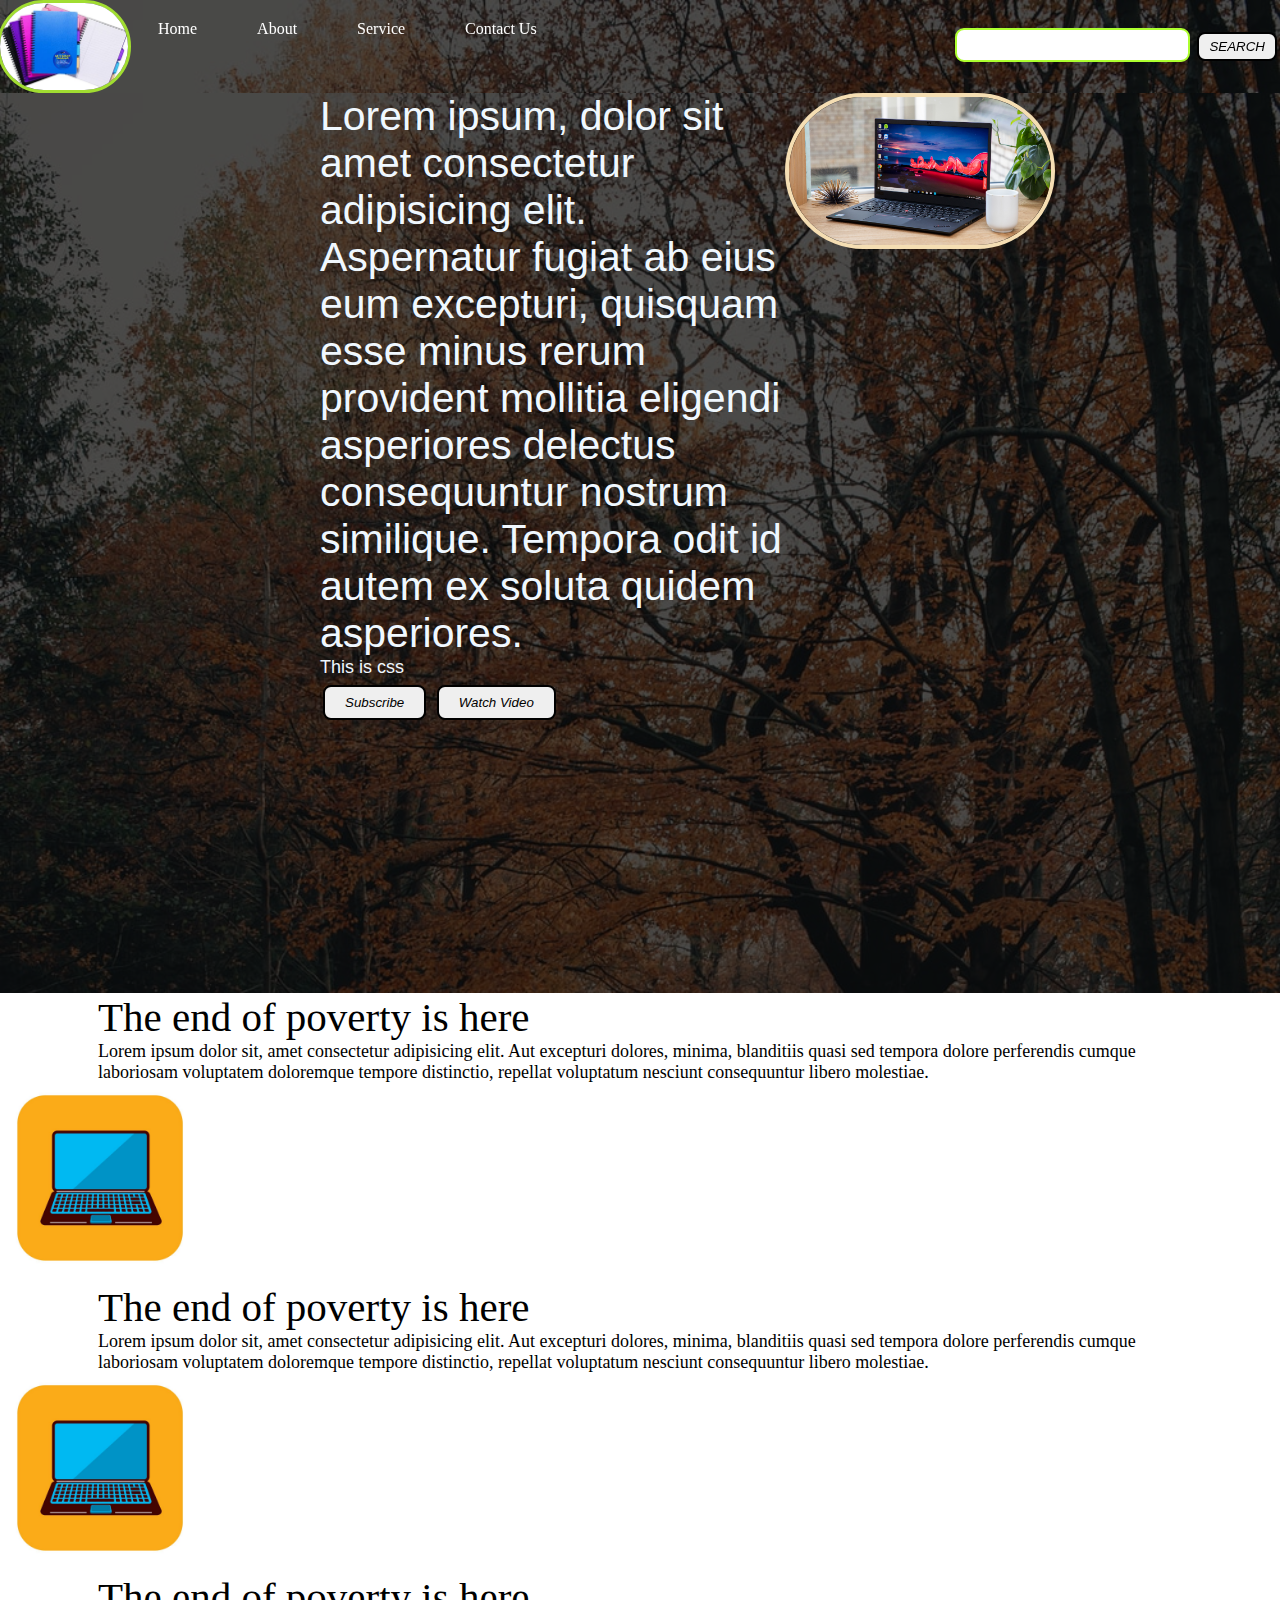
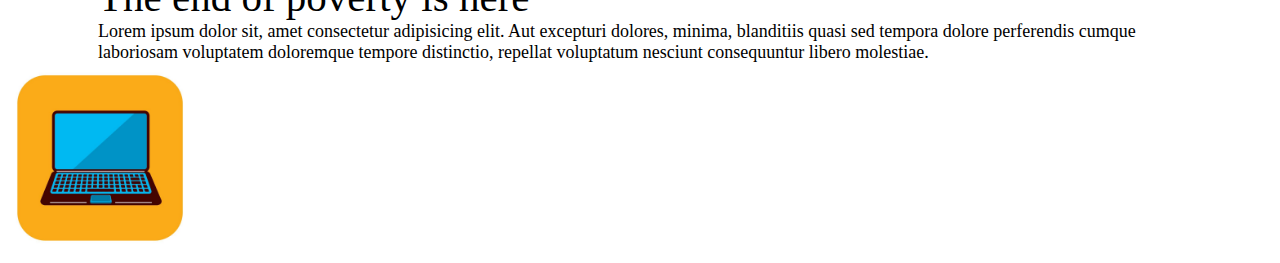
<file: index.html>
<!DOCTYPE html>
<html lang="en">
<head>
    <meta charset="UTF-8">
    <meta http-equiv="X-UA-Compatible" content="IE=edge">
    <meta name="viewport" content="width=device-width, initial-scale=1.0">
    <link rel="stylesheet" href="css/style.css">
    <title>Document</title>
</head>
<body>

   <nav class="navbar background">
       <ul class="nav-list">
           <div class="logo"><img src="img/notebook.jpg" alt="notebook"></div>
       <li><a href="home">Home</a></li>
       <li><a href="about">About</a></li>
       <li><a href="service">Service</a></li>
       <li><a href="contact">Contact Us</a></li>
        </ul>
        <div class="rightNav">
            <input type="text" name="search" id="search">
            <button class="btn btn-sm">SEARCH</button>
        </div>
   </nav>
   <section class="background firstSection">
       <div class="box-main">
           <div class="firstHalf">
               <p class="text-big">Lorem ipsum, dolor sit amet consectetur adipisicing elit. Aspernatur fugiat ab eius eum excepturi, quisquam esse minus rerum provident mollitia eligendi asperiores delectus consequuntur nostrum similique. Tempora odit id autem ex soluta quidem asperiores.</p>
               <p class="text-small">This is css</p>
        <div class="buttons">
            <button class="btn">Subscribe</button>
            <button class="btn">Watch Video</button>
        </div>
            </div>

           <div class="secondHalf">
               <img src="img/imgn.jpg" alt="computer">
           </div>
       </div>
</section>
<section class="secRight">
    <div class="paras">
    <p class="sectionTag text-big">The end of poverty is here</p>
    <p class="sectionSubtag text-small">
        Lorem ipsum dolor sit, amet consectetur adipisicing elit. Aut excepturi dolores, minima, blanditiis quasi sed tempora dolore perferendis cumque laboriosam voluptatem doloremque tempore distinctio, repellat voluptatum nesciunt consequuntur libero molestiae.
    </p>
   </div>
    <div class="thumbnail">
        <img src="img/img.jpg" alt="laptop" class="imgFluid">
    </div>
</section>

</section>
<section class="secRight">
    <div class="paras">
    <p class="sectionTag text-big">The end of poverty is here</p>
    <p class="sectionSubtag text-small">
        Lorem ipsum dolor sit, amet consectetur adipisicing elit. Aut excepturi dolores, minima, blanditiis quasi sed tempora dolore perferendis cumque laboriosam voluptatem doloremque tempore distinctio, repellat voluptatum nesciunt consequuntur libero molestiae.
    </p>
   </div>
    <div class="thumbnail">
        <img src="img/img.jpg" alt="laptop" class="imgFluid">
    </div>
</section>

</section>
<section class="secRight">
    <div class="paras">
    <p class="sectionTag text-big">The end of poverty is here</p>
    <p class="sectionSubtag text-small">
        Lorem ipsum dolor sit, amet consectetur adipisicing elit. Aut excepturi dolores, minima, blanditiis quasi sed tempora dolore perferendis cumque laboriosam voluptatem doloremque tempore distinctio, repellat voluptatum nesciunt consequuntur libero molestiae.
    </p>
   </div>
    <div class="thumbnail">
        <img src="img/img.jpg" alt="laptop" class="imgFluid">
    </div>
</section>


    
</body>
</html>
</file>
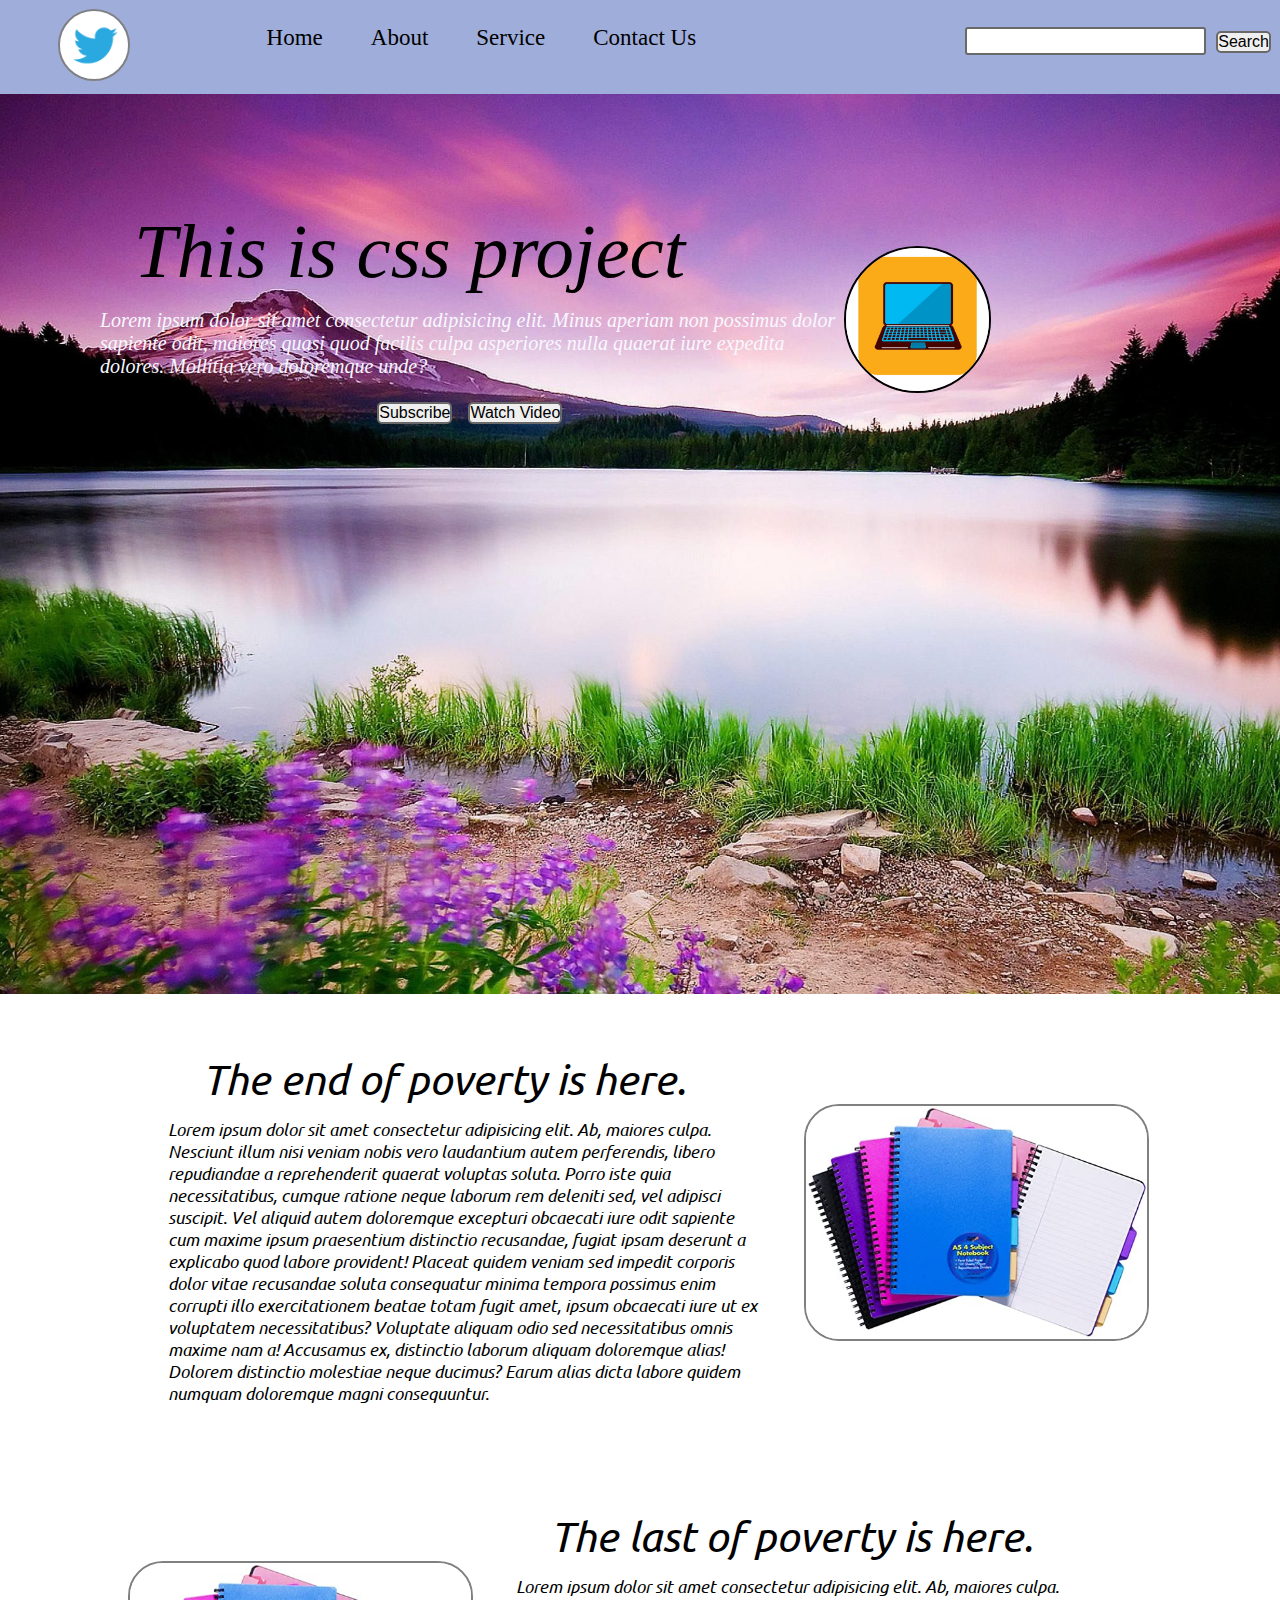
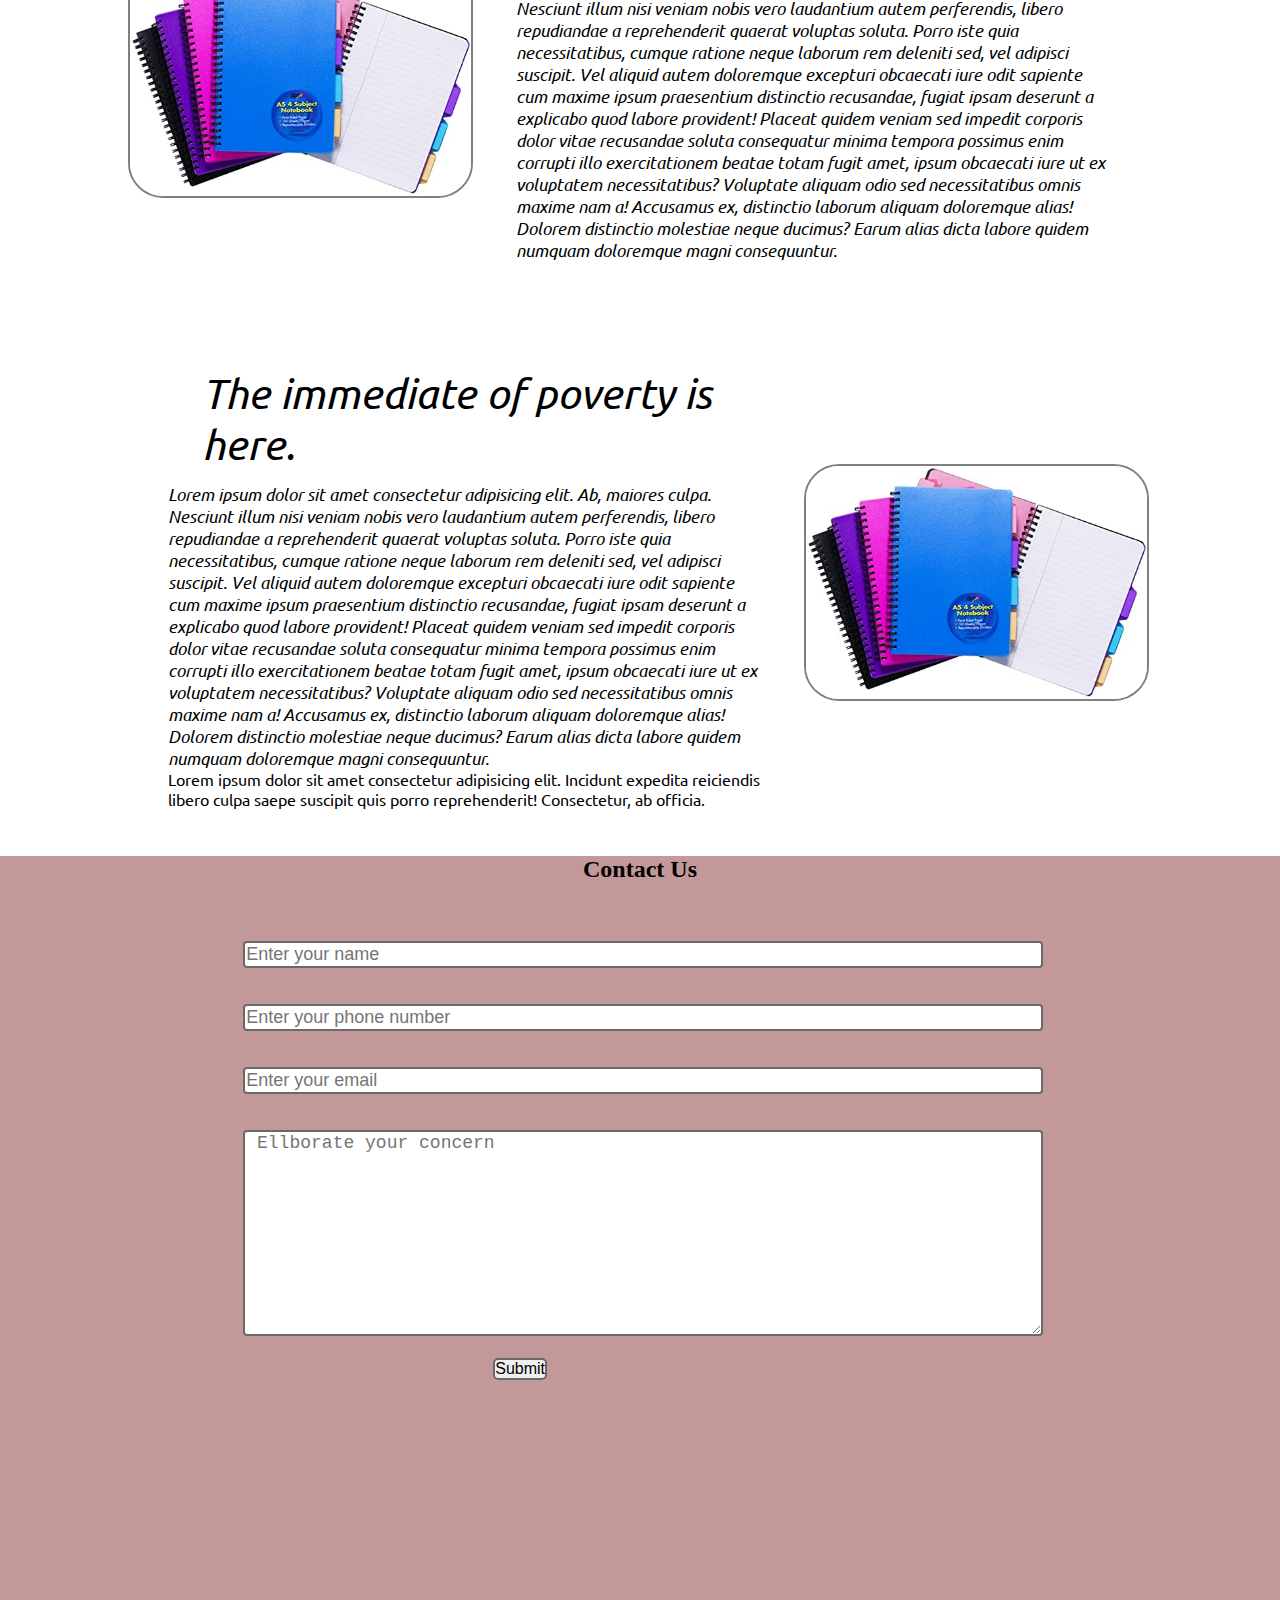
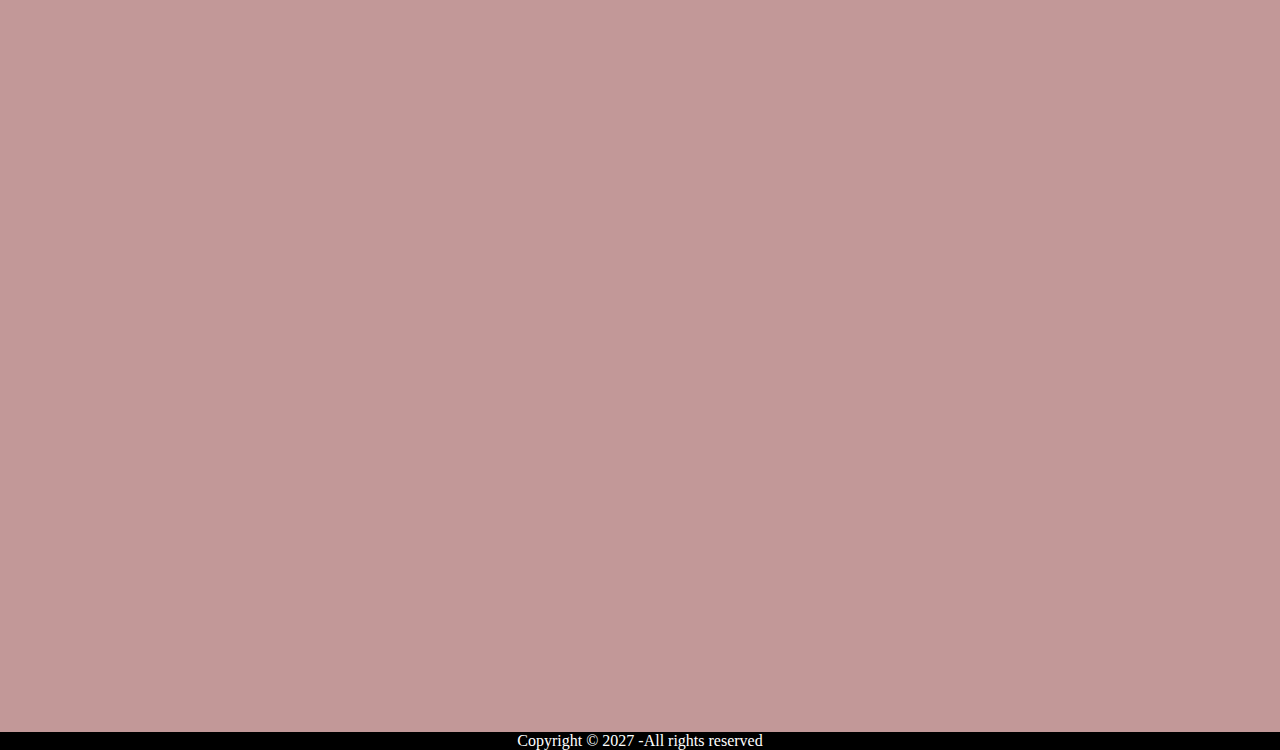
<file: index1.html>
<!DOCTYPE html>
<html lang="en">
<head>
    <meta charset="UTF-8">
    <meta http-equiv="X-UA-Compatible" content="IE=edge">
    <meta name="viewport" content="width=device-width, initial-scale=1.0">
    <link rel="stylesheet" href="/style/styles.css">
    
    <title>Document</title>
</head>

<body>
    <nav class="navbar h-nav-resp ">
        <ul class="navlist v-class-resp">
            <div class="logo">
                <img src="img/twitter.png" alt="twitter">
            </div>
            <li><a href="#home">Home</a></li>
            <li><a href="#about">About</a></li>
            <li><a href="#service">Service</a></li>
            <li><a href="#contact">Contact Us</a></li>
        </ul>
        <div class="rightNav v-class-resp">
            <input type="text" name="search" id="search">
            <button class="btn btn-sm">Search</button> 
        </div>
        <div class="burger">
            <div class="line"></div>
            <div class="line"></div>
            <div class="line"></div>
        </div>
    </nav>
    <section class="background firstSection">
        <div class="box-main">
            <div class="firstHalf">
                <p class="text-small">This is css project</p>
                <p class="text-big">Lorem ipsum dolor sit amet consectetur adipisicing elit. Minus aperiam non possimus dolor sapiente odit, maiores quasi quod facilis culpa asperiores nulla quaerat iure expedita dolores. Mollitia vero doloremque unde?</p>
            
            <div class="buttons">
                <button class="btn">Subscribe</button>
                <button class="btn">Watch Video</button>
            </div>
        </div>
            <div class="secondHalf">
                <img src="img/img.jpg" alt="laptop">
            </div>
        </div>
    </section>

    <section class="secRight">
        <div class="paras">
            <p class="sectionTag text-small">The end of poverty is here.</p>
            <p class="sectionSubTag text-big">Lorem ipsum dolor sit amet consectetur adipisicing elit. Ab, maiores culpa. Nesciunt illum nisi veniam nobis vero laudantium autem perferendis, libero repudiandae a reprehenderit quaerat voluptas soluta. Porro iste quia necessitatibus, cumque ratione neque laborum rem deleniti sed, vel adipisci suscipit. Vel aliquid autem doloremque excepturi obcaecati iure odit sapiente cum maxime ipsum praesentium distinctio recusandae, fugiat ipsam deserunt a explicabo quod labore provident! Placeat quidem veniam sed impedit corporis dolor vitae recusandae soluta consequatur minima tempora possimus enim corrupti illo exercitationem beatae totam fugit amet, ipsum obcaecati iure ut ex voluptatem necessitatibus? Voluptate aliquam odio sed necessitatibus omnis maxime nam a! Accusamus ex, distinctio laborum aliquam doloremque alias! Dolorem distinctio molestiae neque ducimus? Earum alias dicta labore quidem numquam doloremque magni consequuntur.</p>
        </div>
        <div class="thumbnail">
            <img src="img/notebook.jpg" alt="book" class="imgFluid">
        </div>
    </section>

    <section class="secLeft">
        <div class="paras">
            <p class="sectionTag text-small">The last of poverty is here.</p>
            <p class="sectionSubTag text-big">Lorem ipsum dolor sit amet consectetur adipisicing elit. Ab, maiores culpa. Nesciunt illum nisi veniam nobis vero laudantium autem perferendis, libero repudiandae a reprehenderit quaerat voluptas soluta. Porro iste quia necessitatibus, cumque ratione neque laborum rem deleniti sed, vel adipisci suscipit. Vel aliquid autem doloremque excepturi obcaecati iure odit sapiente cum maxime ipsum praesentium distinctio recusandae, fugiat ipsam deserunt a explicabo quod labore provident! Placeat quidem veniam sed impedit corporis dolor vitae recusandae soluta consequatur minima tempora possimus enim corrupti illo exercitationem beatae totam fugit amet, ipsum obcaecati iure ut ex voluptatem necessitatibus? Voluptate aliquam odio sed necessitatibus omnis maxime nam a! Accusamus ex, distinctio laborum aliquam doloremque alias! Dolorem distinctio molestiae neque ducimus? Earum alias dicta labore quidem numquam doloremque magni consequuntur.</p>
        </div>
        <div class="thumbnail">
            <img src="img/notebook.jpg" alt="book" class="imgFluid">
        </div>
    </section>

    <section class="secRight">
        <div class="paras">
            <p class="sectionTag text-small">The immediate of poverty is here.</p>
            <p class="sectionSubTag text-big">Lorem ipsum dolor sit amet consectetur adipisicing elit. Ab, maiores culpa. Nesciunt illum nisi veniam nobis vero laudantium autem perferendis, libero repudiandae a reprehenderit quaerat voluptas soluta. Porro iste quia necessitatibus, cumque ratione neque laborum rem deleniti sed, vel adipisci suscipit. Vel aliquid autem doloremque excepturi obcaecati iure odit sapiente cum maxime ipsum praesentium distinctio recusandae, fugiat ipsam deserunt a explicabo quod labore provident! Placeat quidem veniam sed impedit corporis dolor vitae recusandae soluta consequatur minima tempora possimus enim corrupti illo exercitationem beatae totam fugit amet, ipsum obcaecati iure ut ex voluptatem necessitatibus? Voluptate aliquam odio sed necessitatibus omnis maxime nam a! Accusamus ex, distinctio laborum aliquam doloremque alias! Dolorem distinctio molestiae neque ducimus? Earum alias dicta labore quidem numquam doloremque magni consequuntur.</p>
            <p class="sectionsubTag">Lorem ipsum dolor sit amet consectetur adipisicing elit. Incidunt expedita reiciendis libero culpa saepe suscipit quis porro reprehenderit! Consectetur, ab officia.</p>
        </div>
        <div class="thumbnail">
            <img src="img/notebook.jpg" alt="book" class="imgFluid">
        </div>
    </section>

    
    <section class="contact">
        <h2 class="text-center">Contact Us</h2>
        <div class="form">
        
            <input class="form-input"
            type="text" name="name" id="name" placeholder="Enter your name">
        
            <input class="form-input" 
            type="phone" name="phone" id="phone" placeholder="Enter your phone number">
        
        
        
            <input class="form-input"
        type="email" name="email" id="email" placeholder="Enter your email">
      
 
          <textarea class="form-input" name="text" cols="40" rows="10" placeholder=" Ellborate your concern"></textarea>
    
          <button class="btn btn-dark">Submit</button>
            
        </div>
    </div>
    </section>
    <footer>
        <p class="text-footer">
        Copyright &copy; 2027 -All rights reserved
    </p>
    </footer>
    <script src="resp.js"></script>
</body>
<script >

</script>
</html>
</file>
<file: css/style.css>
*{
    margin: 0%;
    padding: 0%;
}

.logo{
    width: 20%;
    display: flex;
    justify-content: center;
    align-items: centre;
}
.logo img{

    width: 100%;
border: solid rgb(161, 221, 49);
border-radius: 150px;
}
.navbar{
    display: flex;
    align-items: center;
    justify-content: center;
    position: sticky;
    top: 0;
    cursor: pointer;
}
.nav-list{
width: 50%;
/* background-color: yellow; */
display: flex;
text-align: centre;

}
.nav-list li{
    padding: 20px 30px;
list-style-type:none;
/* background-color: black; */

}
.nav-list li a{
text-decoration: none;
color: white;
}
.nav-list li a:hover{
    text-decoration: none;
    color: red;
    }
.rightNav{
    /* background-color: blueviolet; */
    width: 50%;
    text-align: right;
    }
    #search{
        padding: 5px ;
        font-size: 17px;
        border: 2px solid greenyellow;
        border-radius: 9px;
    }
    .btn{
        border: 2px solid black;
        border-radius: 8px;
        margin: 7px 3px;
        padding: 8px 20px;
        font-style: oblique;
        cursor: pointer;
    }
    .text-big{
        font-size: 41px;
    }
    .text-small{
        font-size: 18px;
    }
    .background{
        background: rgba(0, 0, 0, 0.7) url('../img/trees.jpg');
        background-size: cover;
        background-blend-mode:darken ;
    }
    .box-main{
        display: flex;
        justify-content: center;
        align-items: centre;
        color: aliceblue;
        font-family: 'Gill Sans', 'Gill Sans MT', Calibri, 'Trebuchet MS', sans-serif;
    max-width: 50%;
    margin: auto;
    
    }
    .secondHalf img{
        width: 150%;
        
    border: 4px solid wheat;
    border-radius: 150px;

margin: auto;
display: block;
        
        
    }
    .firstSection{
        height: 100vh;
    }
.firstHalf{
display: flex;
width: 80%;
flex-direction: column;
justify-content: center;
}
.secondHalf{
    width: 30%;

}
.btn-sm{
    padding: 5px 10px;
    vertical-align: middle;
}
.sectionRight{
    height: 500px;
    display: flex;
    align-items: center;
    justify-content: space-evenly;
    max-width: 80%;
margin: auto;
}
.imgFluid{
    width: 200px;
    display: flex;

}
.paras{
    padding: 0 98px;
}
</file>
<file: style/styles.css>
@import url('https://fonts.googleapis.com/css2?family=Ubuntu:ital,wght@1,300&display=swap');


*{
    margin: 0%;
    padding: 0%;
}
.navbar{
    display: flex;
    background-color: rgb(159, 173, 218);
   position: sticky;
   cursor: pointer;
   top: 0;
   /* height: 500px; */
}
.navlist{
    width: 70%;
    display: flex;
    
}
.logo{
    width: 17%;
padding-left: 25px;
    margin: 9px 33px;
}
.logo img{
    width: 45%;
    border: 2px solid grey;
    border-radius: 48px;
}
.rightNav{
    /* background-color: yellow; */
    width: 30%;
    text-align: right;
    padding: 27px 3px;
}
.burger{
    display: none;
    position: absolute;
    right: 5%;
    top: 21px;
}
.line{
    width: 33px;
    background-color: white;
    height: 4px;
    margin: 5px 3px;
}
.navlist li{
    text-align: center;
    display: flex;
    list-style-type: none;
    padding: 25px 24px;
}
.navlist li a{
    text-decoration: none;
    color: black;
    font-size: 23px;
    
}
.navlist li a:hover{
    text-decoration: none;
    color: white;
}
.background{
background: rgba(0, 0, 0, 0.7) url('../img/sunset.jpg');
background-size: cover;
background-blend-mode: difference;
}
#search{
    border: 2px solid dimgrey;
    border-radius: 3px;
    padding: 2px 8px;
    font-size: 17px;
}
.btn{   
     margin: 4px 6px;
    font-size: 16px;
    border: 2px solid dimgrey;
    border-radius: 5px;
}
.box-main{
     display: flex;
    align-items: center;
    justify-content: center;
    max-width: auto;
    padding: 100px;
    
}
.firstHalf{
     width: 89%;
 display: flex;
    flex-direction: column;
    justify-content: center; 
}
.text-small{
     font-size: 77px;
    font-style: italic; 
    align-items: center;
    justify-content: center;
    padding: 13px 34px;


    
}
.text-big{
     font-size: 20px;
    font-style: oblique;
    color: ghostwhite; 
}
.buttons{
text-align: center;
padding: 20px;
}
.secondHalf{
     width: 40%;
     align-items: center;
     padding: 4px; 
 }
.secondHalf img {
    width: 43%;
    border: 2px solid black;
    border-radius: 129px; 

} 
.btn-sm{
    vertical-align: middle;
}
.firstSection{
    height: 100vh;
}
.secRight{
    display: flex;
    align-items: center;
    justify-content: center;
    margin: auto;
    max-width:80%;
    padding: 47px;
}
.secLeft{
    display: flex;
    align-items: center;
    justify-content: center;
    margin: auto;
    background-color: white;
    max-width:80%;
    padding: 47px;
    flex-direction: row-reverse;
}
.paras{
    width: 60%;
    padding: 0 40px;
    font-family: 'Ubuntu', sans-serif;
}
.sectionTag{
    font-size: 42px;
}
.sectionSubTag{
    font-size: 17px;
color: black;
}
.thumbnail{
    /* padding: 24px 5px; */
    align-items: center;
    width: 35%;
}
.imgFluid {
    width: 98%;
    display: flex;
    border: 2px solid grey;
    border-radius: 35px;
}
.contact{
    
    background-color: rgb(194, 152, 152);
    height: 164vh;
}
.text-center{
    
    text-align: center;
}
.form{
   
    max-width: 62%;
    margin: 40px auto;
}
.btn-dark{
    margin: 0px 250px;
}
.text-footer{
    text-align: center;
    background-color: black;
    color: white;
}


.form-input{
    width: 100%;
    padding: 1px;
    font-size: 18px;
    border: 2px solid dimgrey;
    border-radius: 4px;
    margin: 18px 0px;
}
@media only screen and (max-width: 1029px) {
    .navlist{
        flex-direction: column;
        margin: auto 60px;
        padding: 25px 57px;
    }
    
    .navbar{
        flex-direction: column;
        transition: all 1.0s ease-out;
        height: 500px;
    }
    .logo{
    
        margin: 11px 7px;
    }
    .rightNav{
        
            margin: auto 60px;
            width: 30%;
            padding: 12px 52px;
            text-align: center;
    }
    .box-main{
        flex-direction: column-reverse;
        max-width: 100%;
        height: 20px;
        padding: 290px 49px;
    }
    #search{
        width: 100%;
    }
    .burger{
        display: block;
        right: 15%;
        top: 61px;
    }
    .firstSection{
        height: 140vh;
    }
    .h-nav-resp{
        height: 149px;
    }
    .v-class-resp{
        visibility: hidden;
    }
    .secRight{
        flex-direction: column-reverse;
        max-width: 100%;
    }
    .secLeft{
        flex-direction: column-reverse;
        max-width: 100%;
    }
    
    
    .btn-dark{
        margin: 8px 51px;
        padding: 4px;
    }
    
    .contact{
        padding: 26px;
    }
}
</file>
